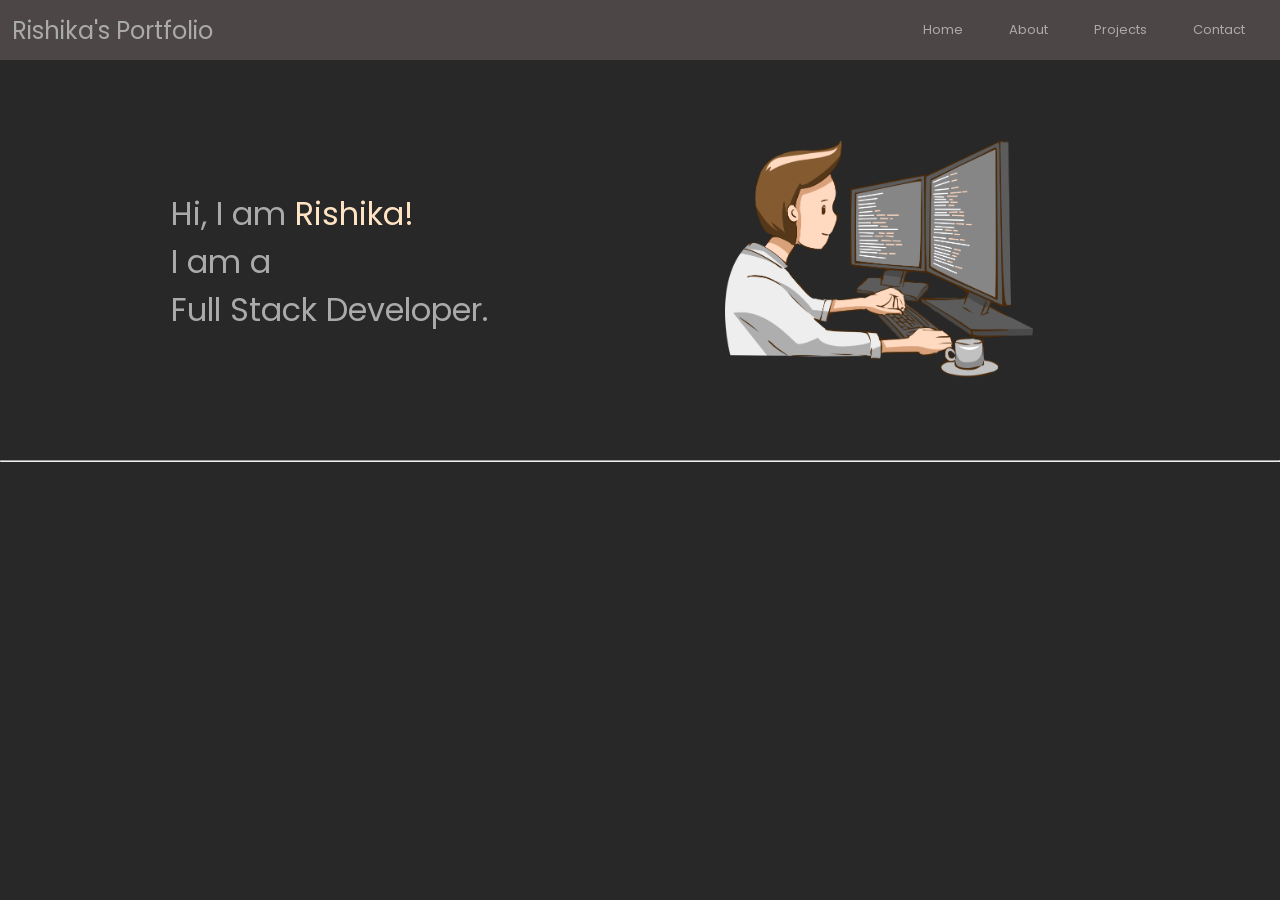
<file: index.html>
<!DOCTYPE html>
<html lang="en">

<head>
    <meta charset="UTF-8">
    <meta name="viewport" content="width=device-width, initial-scale=1.0">
    <link rel="preconnect" href="https://fonts.googleapis.com">
    <link rel="preconnect" href="https://fonts.gstatic.com" crossorigin>
    <link rel="stylesheet" href="styles.css">
    <link href="https://fonts.googleapis.com/css2?family=Poppins&display=swap" rel="stylesheet">
    <title>Rishika's Portfolio</title>
</head>

<body>
<nav>
    <div class="left">Rishika's Portfolio</div>
    <div class="right">
        <ul>
            <li><a href="">Home</a></li>
            <li><a href="">About</a></li>
            <li><a href="">Projects</a></li>
            <li><a href="">Contact</a></li>
        </ul>
    </div>
</nav>
<main>
    <section class="intro-sec">
        <div class="section1">Hi, I am <span class="name-big">Rishika!</span><div class="job-role">I am a <br>Full Stack Developer.</div></div>
        <div class="section2"><img src="./images/developer.png" alt="Rishika"></div>
    </section>
    <hr>
</main>
</body>

</html>
</file>
<file: styles.css>
*{
    margin: 0;
    padding: 0;
}
body{
    background-color: #282828;
    color: #aaaaaa;
    font-family: "Poppins", sans-serif;
    font-size: 13px;
}

nav{
    display: flex;
    justify-content: space-between;
    align-items: center;
    background-color: #4d4646;
    height: 60px;
}

nav ul {
    display: flex;
    justify-content: center;
}

nav ul li{
    list-style: none;
    margin: 0 23px;
}

nav ul li a{
    text-decoration: none;
    color: #aaaaaa;
}

nav ul li a:hover{
    text-decoration: none;
    color: #f9f3f3;
}

.left{
    margin-left: 12px;
    font-size: 1.5rem;
}

.right{
    margin-right: 12px;
}

.intro-sec{
    display: flex;
    justify-content: space-evenly;
    height: 15rem;
    margin: 80px 0;
}

.section1{
    font-size: 2rem;
    width: 30%;
    color: #aaaaaa;
    margin: 50px 0;
}

.section2{
    width: 30%;
}

.section2 img{
    /* padding: 15%; */
    width: 80%;
}

.name-big{
    color: bisque;
}
</file>
